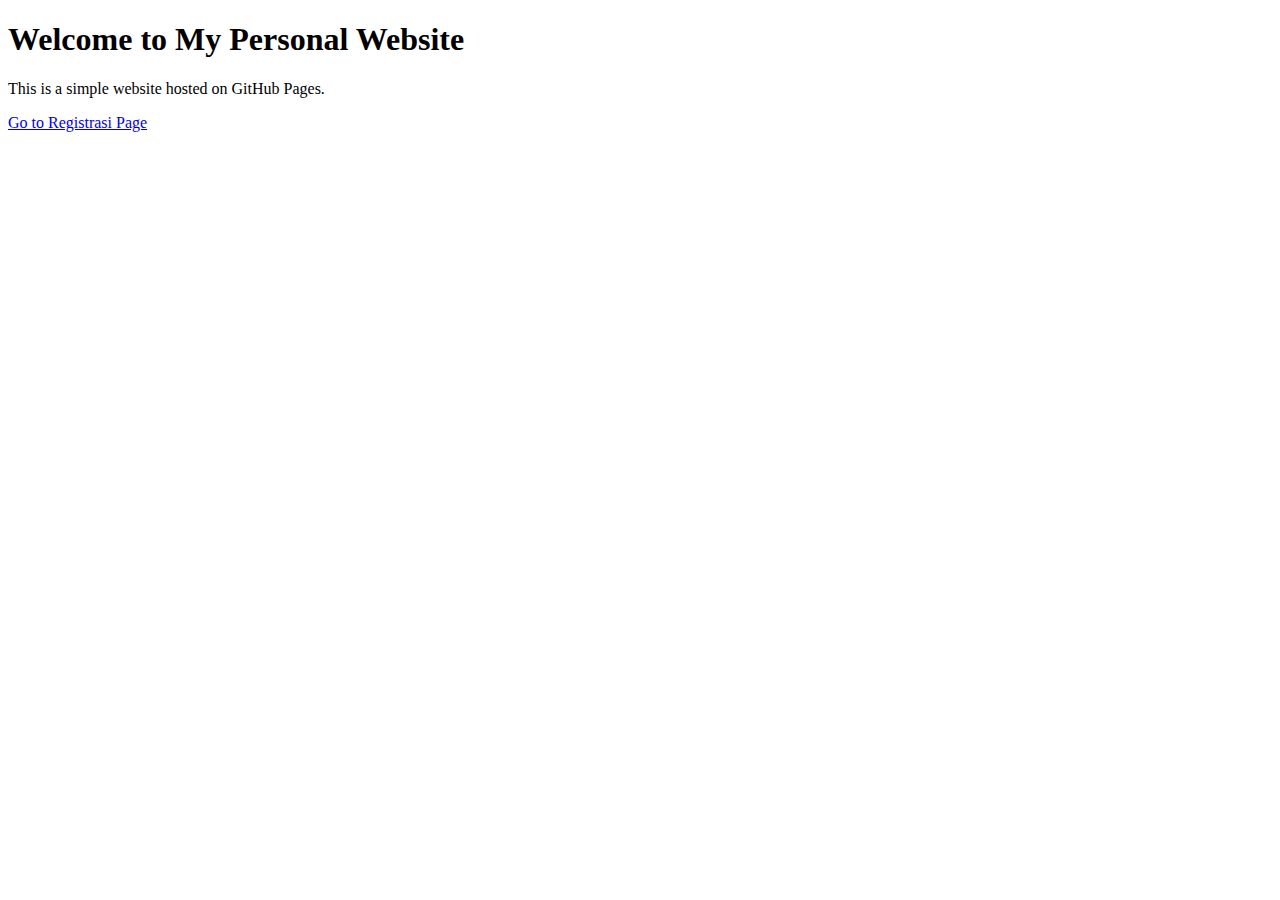
<file: index.html>
<!DOCTYPE html>
<html lang="en">
<head>
    <meta charset="UTF-8">
    <meta name="viewport" content="width=device-width, initial-scale=1.0">
    <title>Website Personal</title>
</head>
<body>
    <h1>Welcome to My Personal Website</h1>
    <p>This is a simple website hosted on GitHub Pages.</p>
    <a href="registrasi.html">Go to Registrasi Page</a>
</body>
</html>
</file>
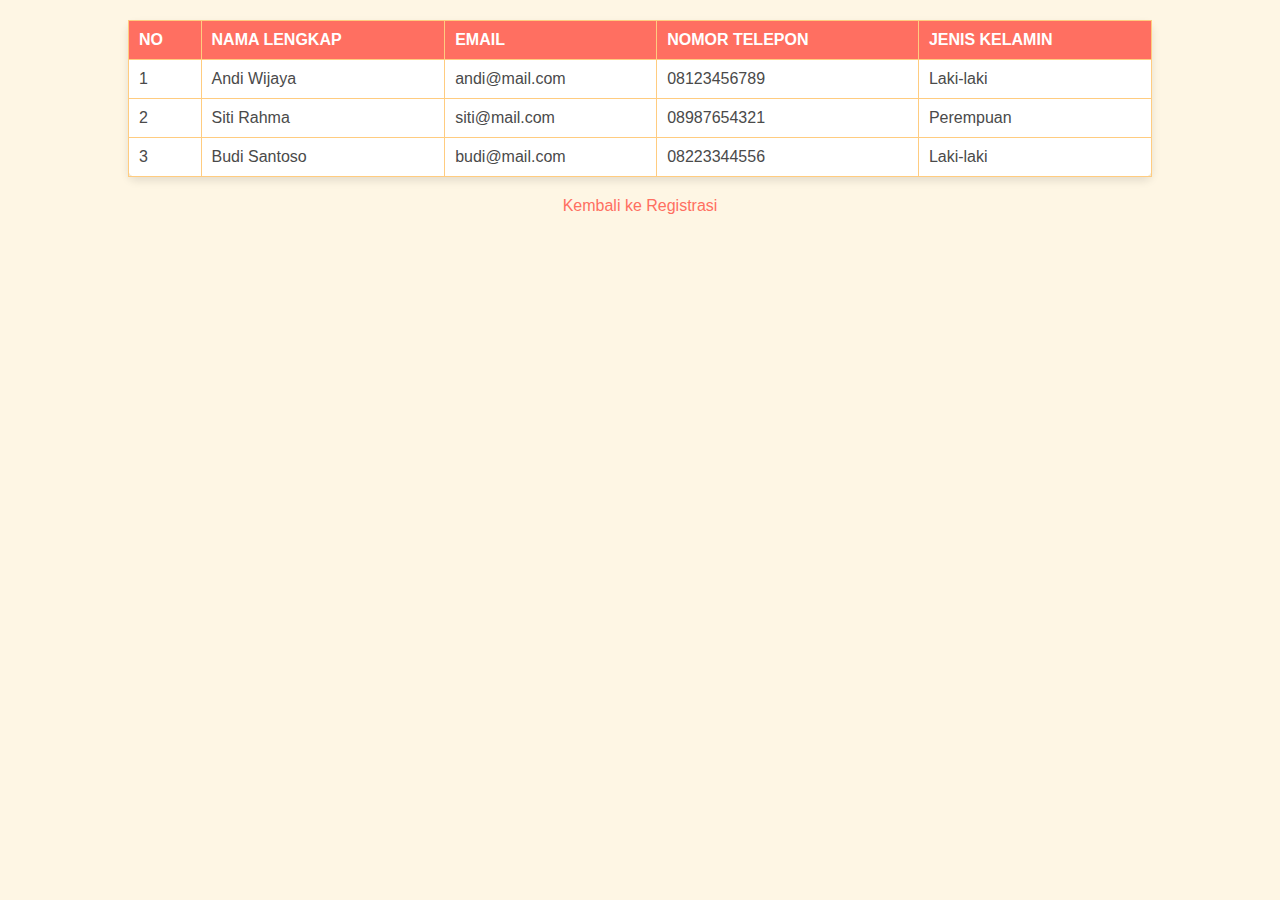
<file: data-anggota.html>
<!DOCTYPE html>
<html lang="id">
<head>
    <meta charset="UTF-8">
    <meta name="viewport" content="width=device-width, initial-scale=1.0">
    <title>Data Anggota</title>
    <link rel="stylesheet" href="style.css">
</head>
<body>
    <table class="tabel-anggota">
        <thead>
            <tr>
                <th>No</th>
                <th>Nama Lengkap</th>
                <th>Email</th>
                <th>Nomor Telepon</th>
                <th>Jenis Kelamin</th>
            </tr>
        </thead>
        <tbody>
            <tr>
                <td>1</td>
                <td>Andi Wijaya</td>
                <td>andi@mail.com</td>
                <td>08123456789</td>
                <td>Laki-laki</td>
            </tr>
            <tr>
                <td>2</td>
                <td>Siti Rahma</td>
                <td>siti@mail.com</td>
                <td>08987654321</td>
                <td>Perempuan</td>
            </tr>
            <tr>
                <td>3</td>
                <td>Budi Santoso</td>
                <td>budi@mail.com</td>
                <td>08223344556</td>
                <td>Laki-laki</td>
            </tr>
        </tbody>
    </table>
    
    <div style="text-align: center; margin-top: 20px;">
        <a href="registrasi.html" class="button-kembali">Kembali ke Registrasi</a>
    </div>
</body>
</html>
</file>
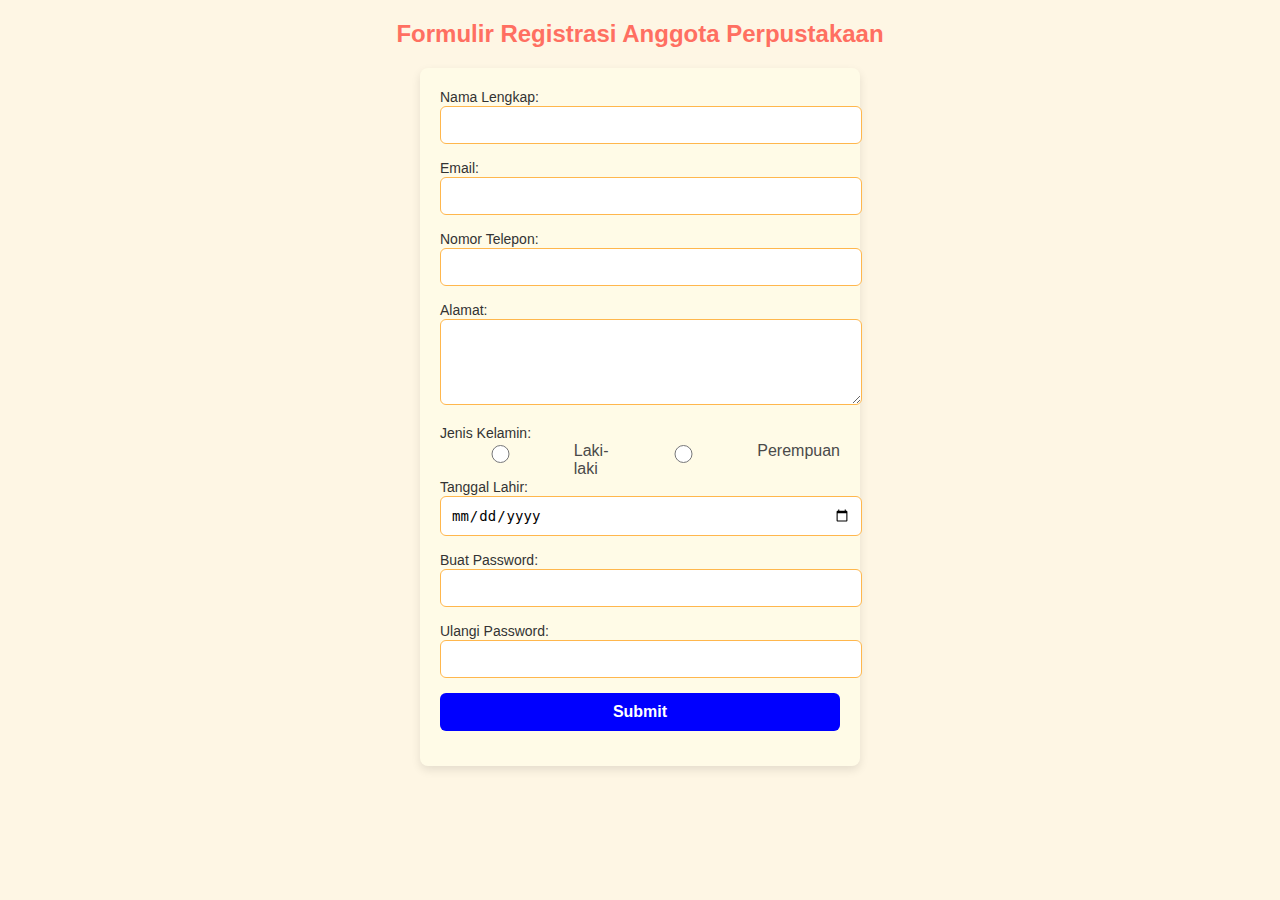
<file: registrasi.html>
<!DOCTYPE html>
<html lang="id">
<head>
    <meta charset="UTF-8">
    <meta name="viewport" content="width=device-width, initial-scale=1.0">
    <title>Registrasi Anggota</title>
    <link rel="stylesheet" href="style.css">  <!-- Menghubungkan ke CSS -->
</head>
<body>
    <div class="container">
        <h2>Formulir Registrasi Anggota Perpustakaan</h2>
        <form action="anggota.html" method="GET">  <!-- Arahkan ke anggota.html saat Submit -->
            <label>Nama Lengkap:</label>
            <input type="text" name="nama" required>

            <label>Email:</label>
            <input type="email" name="email" required>

            <label>Nomor Telepon:</label>
            <input type="number" name="telepon" required>

            <label>Alamat:</label>
            <textarea name="alamat" rows="4" required></textarea>

            <label>Jenis Kelamin:</label>
            <div class="radio-group">
                <input type="radio" name="gender" value="Laki-laki" required> Laki-laki
                <input type="radio" name="gender" value="Perempuan" required> Perempuan
            </div>

            <label>Tanggal Lahir:</label>
            <input type="date" name="tanggal_lahir" required>

            <label>Buat Password:</label>
            <input type="password" name="password" required>

            <label>Ulangi Password:</label>
            <input type="password" name="confirm_password" required>

            <button type="submit">Submit</button>  <!-- Mengarahkan ke anggota.html -->
        </form>
    </div>
</body>
</html>
</file>
<file: style.css>
form {
    background-color: #fffbe7; /* Latar belakang form kuning pastel */
    padding: 20px;
    max-width: 400px; 
    margin: auto; 
    border-radius: 8px; /* Sudut lebih melengkung untuk kesan modern */
    box-shadow: 0 4px 10px rgba(0, 0, 0, 0.1); /* Bayangan lembut */
}

form h2 {
    text-align: center; 
    color: #ff6f61; /* Warna oranye cerah untuk judul */
}

form label {
    font-size: 14px;
    color: #333; 
}

form input, form textarea, form button {
    width: 100%; 
    margin-bottom: 15px; 
    padding: 10px; 
    border: 1px solid #ffb74d; /* Border elemen oranye pastel */
    border-radius: 6px; /* Sudut lebih lembut */
    font-size: 14px;
}

form button {
    background-color: blue; 
    color: white; 
    padding: 10px;
    border: none;
    border-radius: 6px;
    cursor: pointer;
    font-size: 16px;
    font-weight: bold;
    transition: background-color 0.3s ease;
}

form button:hover {
    background-color: darkblue; 
}

.radio-group {
    display: flex; 
    gap: 15px; 
}

.radio-group input[type=radio] {
    accent-color: #ff6f61; /* Warna indikator radio oranye cerah */
}

.radio-group label {
    font-size: 14px;
}

body {
    font-family: Arial, sans-serif;
    background-color: #fef6e4; /* Latar belakang halaman kuning pastel */
    color: #4a4a4a; /* Warna teks abu-abu gelap */
    margin: 0;
    padding: 0;
}

h2 {
    text-align: center; 
    color: #ff6f61; /* Warna oranye cerah untuk judul */
}

table {
    width: 80%; 
    margin: 20px auto; 
    border-collapse: collapse; 
    background-color: #ffffff; /* Latar belakang tabel putih */
    border-radius: 8px; 
    box-shadow: 0 4px 8px rgba(0, 0, 0, 0.1); /* Bayangan lembut */
}

table th, table td {
    border: 1px solid #ffcc80; /* Border tabel oranye pastel */
    padding: 10px; 
    text-align: left; 
}

table th {
    background-color: #ff6f61; /* Header tabel oranye cerah */
    color: white; 
    text-transform: uppercase; 
}

.warna-baris-ganjil {
    background-color: #fff3e0; /* Warna baris ganjil krem pastel */
}

.warna-baris-genap {
    background-color: #ffe0b2; /* Warna baris genap oranye pastel */
}

table tr:hover {
    background-color: #ffcc80; /* Warna baris saat hover oranye terang */
}

a {
    display: block;
    text-align: center;
    text-decoration: none;
    color: #ff6f61; /* Link berwarna oranye cerah */
    font-size: 16px;
    margin: 20px auto;
}

a:hover {
    text-decoration: underline;
    color: #e65100; /* Warna oranye gelap saat hover */
}
</file>
